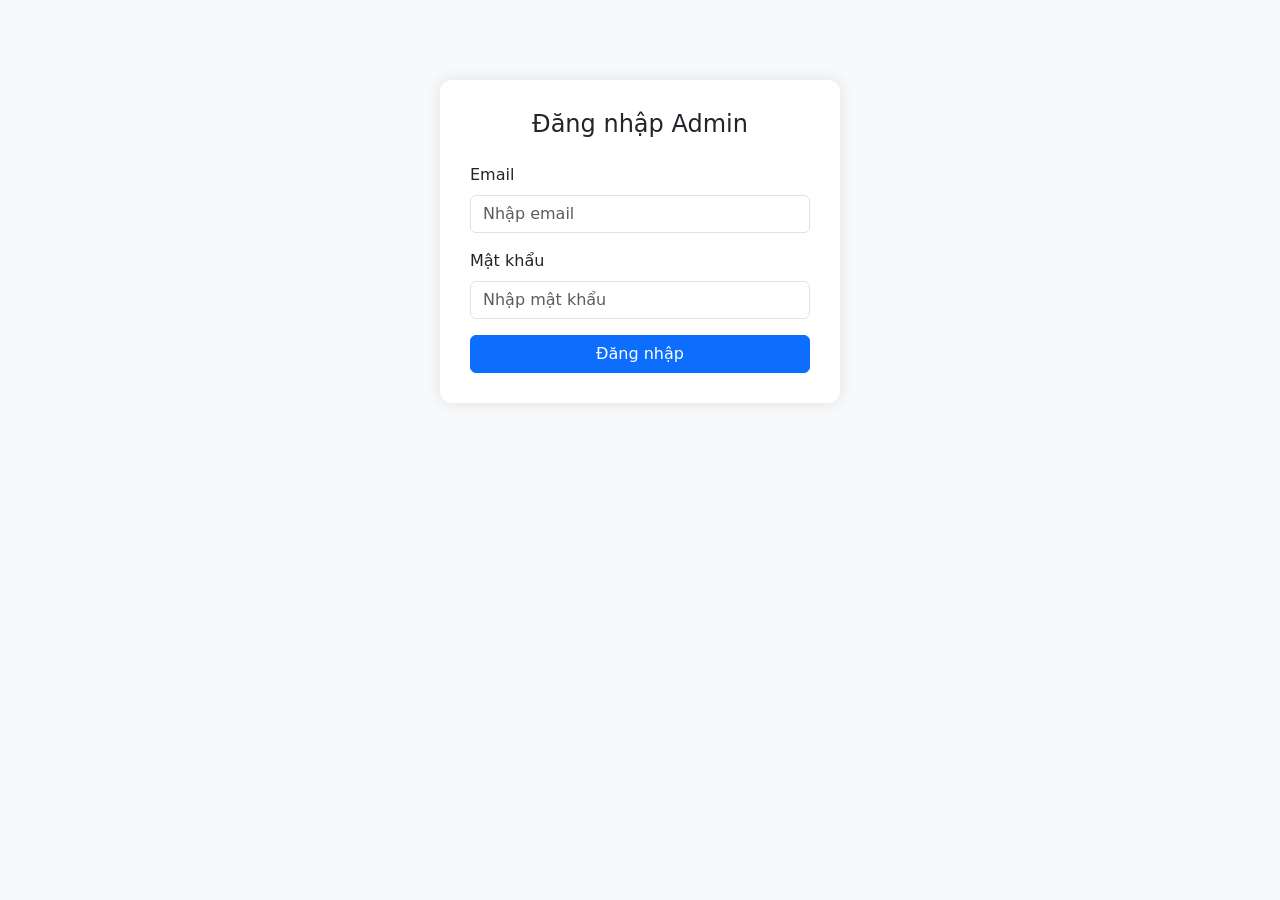
<file: src/main/resources/templates/pages/admin_login.html>
<!DOCTYPE html>
<html lang="vi" xmlns:th="http://www.thymeleaf.org">
<head>
    <meta charset="UTF-8">
    <title>Đăng nhập Admin</title>
    <link href="https://cdn.jsdelivr.net/npm/bootstrap@5.3.0/dist/css/bootstrap.min.css" rel="stylesheet">
    <style>
        body {
            background-color: #f8f9fa;
        }
        .login-card {
            max-width: 400px;
            margin: 80px auto;
            padding: 30px;
            border-radius: 12px;
            box-shadow: 0 0 15px rgba(0, 0, 0, 0.1);
            background-color: white;
        }
    </style>
</head>
<body>
<div class="container">
    <div class="login-card">
        <h4 class="text-center mb-4">Đăng nhập Admin</h4>
        <form th:action="@{/admin/login}" method="post">
            <div class="mb-3">
                <label for="email" class="form-label">Email</label>
                <input id="email" name="email" type="text" class="form-control" placeholder="Nhập email">
            </div>
            <div class="mb-3">
                <label for="pass" class="form-label">Mật khẩu</label>
                <input id="pass" name="pass" type="password" class="form-control" placeholder="Nhập mật khẩu">
            </div>
            <p class="text-danger text-center mb-3"
               th:if="${session.login_error}" th:text="${session.login_error}">
            </p>
            <div class="d-grid">
                <button type="submit" class="btn btn-primary">Đăng nhập</button>
            </div>
        </form>
    </div>
</div>
</body>
</html>
</file>
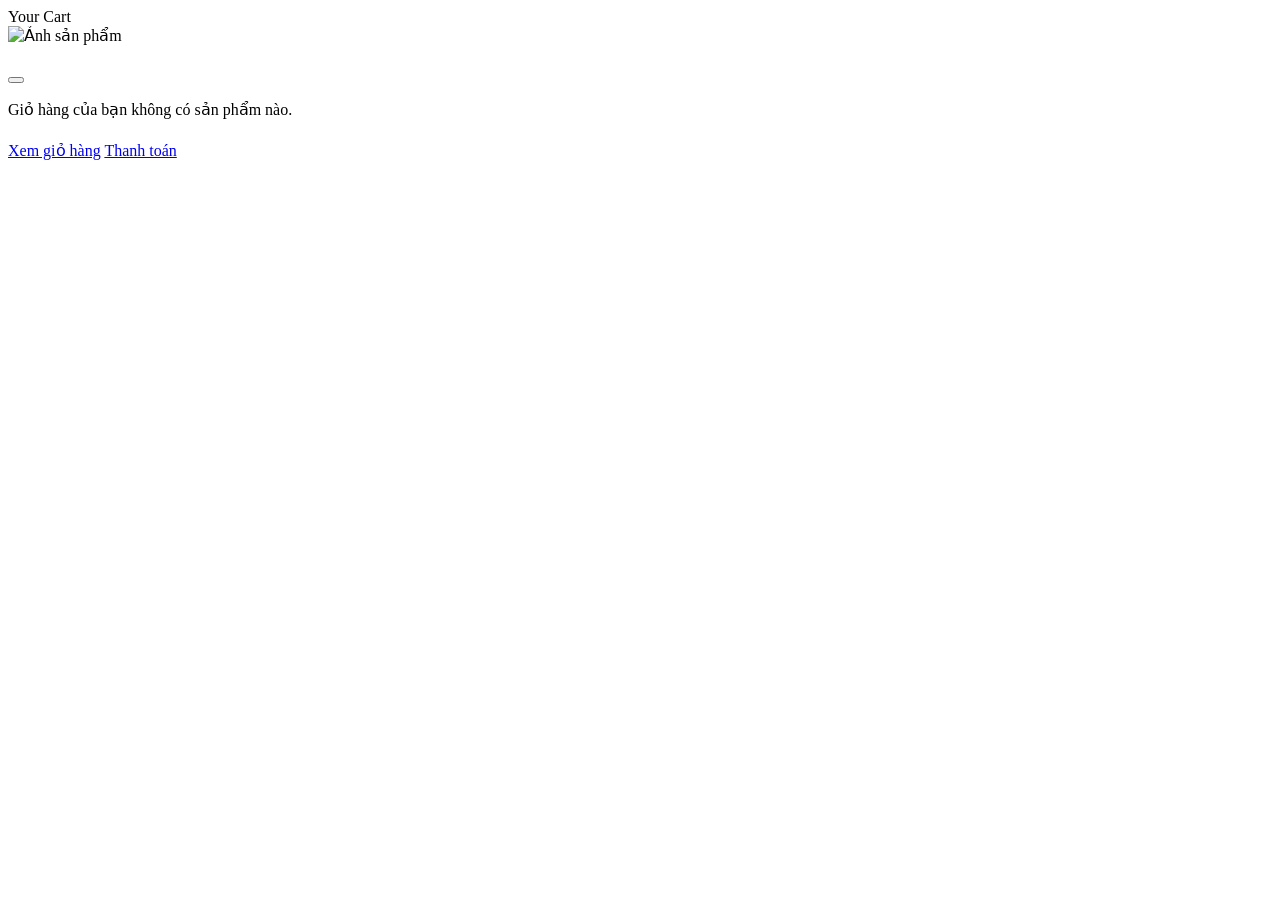
<file: src/main/resources/templates/pages/cart_dropdown.html>
<!DOCTYPE html>
<html lang="vi" xmlns:th="http://www.thymeleaf.org">
<div class="header-ctn">
    <div class="dropdown" th:fragment="cartDropdown">
        <a class="dropdown-toggle" data-toggle="dropdown" aria-expanded="true">
            <i class="fa fa-shopping-cart"></i>
            <span>Your Cart</span>
            <!-- Hiển thị số lượng sản phẩm trong giỏ hàng -->
            <div class="qty" th:text="${chitietgiohang != null ? chitietgiohang.size() : 0}">
            </div>
        </a>
        <div class="cart-dropdown">
            <div class="cart-list">
                <div th:if="${chitietgiohang != null and !chitietgiohang.isEmpty()}">
                    <div class="product-widget" th:each="item : ${chitietgiohang}">
                        <div class="product-img">
                            <img th:src="@{/imgs/} + ${item.sanPham.hinhanh}" alt="Ảnh sản phẩm">
                        </div>
                        <div class="product-body">
                            <h3 class="product-name">
                                <a th:href="@{'/product/' + ${item.sanPham.masp}}" th:text="${item.sanPham.tensp}"></a>
                            </h3>
                            <h4 class="product-price">
                                <span class="qty" th:text="${item.soluong} + 'x'"></span>
                                <span th:text="${#numbers.formatDecimal(item.dongia, 0, 'COMMA', 0, 'POINT')} + ' đ'"></span>
                            </h4>
                        </div>
                        <form class="remove-form" style="display: inline;">
                            <input type="hidden" name="masp" th:value="${item.sanPham.masp}" />
                            <button type="submit" class="delete"><i class="fa fa-close"></i></button>
                        </form>
                    </div>
                </div>
                <p th:if="${chitietgiohang == null or chitietgiohang.isEmpty()}"> Giỏ hàng của bạn không
                    có sản phẩm nào.</p>
            </div>
            <div class="cart-summary">
                <small th:text="${chitietgiohang != null ? chitietgiohang.size() : 0} + ' sản phẩm'"></small>
                <h5 th:text="'Tổng cộng: ' + ${#numbers.formatDecimal(subtotal, 0, 'COMMA', 0, 'POINT')} + ' đ'"></h5>
            </div>
            <div class="cart-btns">
                <a href="/viewcart">Xem giỏ hàng</a>
                <a href="/checkout">Thanh toán <i class="fa fa-arrow-circle-right"></i></a>
            </div>
        </div>
    </div>
</div>
</file>
